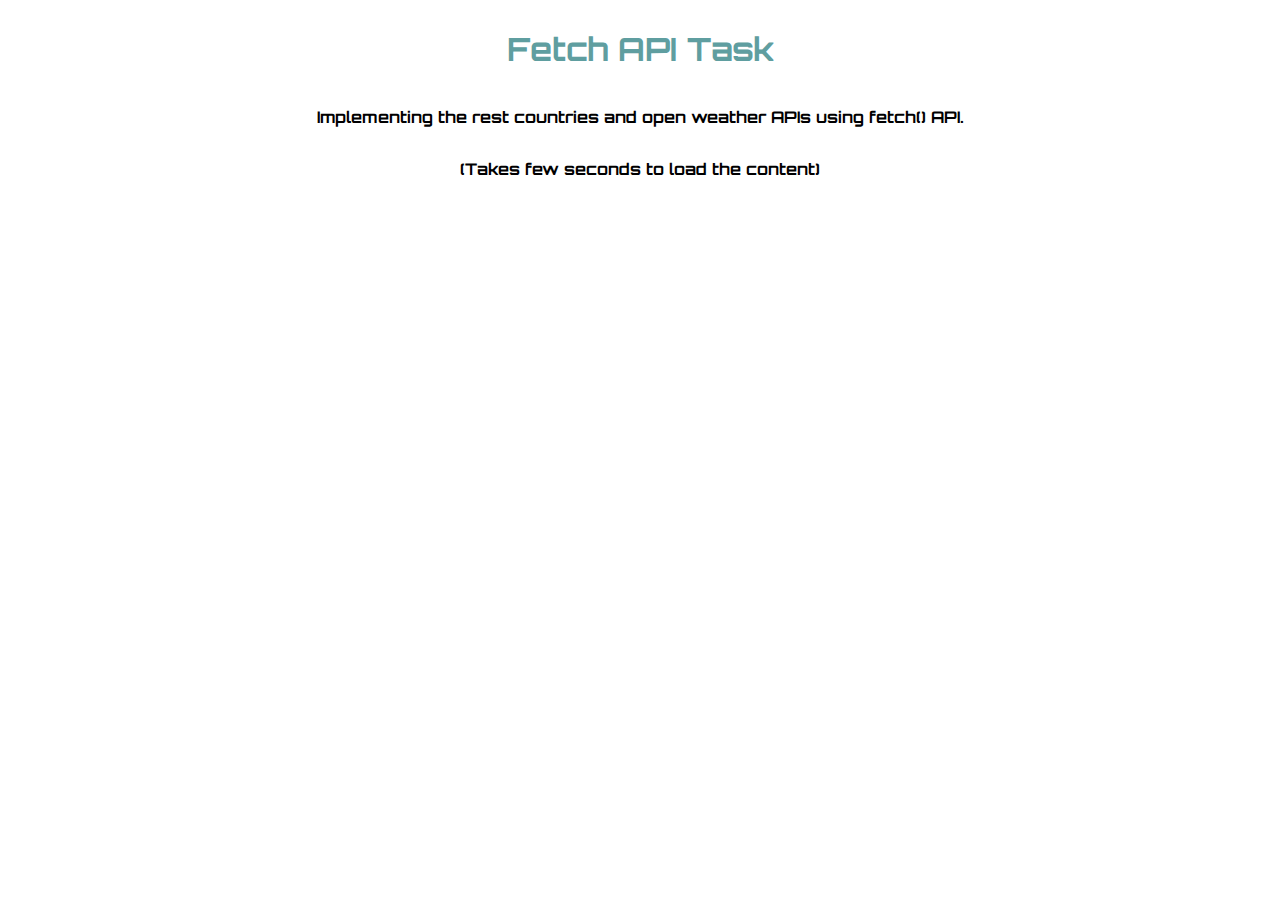
<file: index.html>
<!DOCTYPE html>
<html lang="en">
<head>
    <meta charset="UTF-8">
    <meta name="viewport" content="width=device-width, initial-scale=1.0">
    <title>API-Fetch App-By Dinesh</title>
    <link rel="stylesheet" href="style.css">
</head>
<body>
    <div class="overlay"></div>
    <div class="top">
    <!-- <div class="top-over">
        <div class="top-one">
        <h1>Weather Update: <span></span></h1>
        <span class="close" onclick="close()">X</span>
    </div>
        <div class="top-two">
        <img src="weather-img.jpeg" alt="">
        <div class="top-two-in">
            <p>Description:</p>
            <p>Temp:</p>
            <p>Humidity: </p>
            <p>Wind Speed:</p>
        </div>
    </div>
    </div> -->
</div>
    <div class="main">
        <h1>Fetch API Task</h1>
        <p>Implementing the rest countries and open weather APIs using fetch() API.</p>
        <p>(Takes few seconds to load the content)</p>
    </div>
    <div class="container" >
        
    </div>
    <script src="script.js"></script>
</body>
</html>
</file>
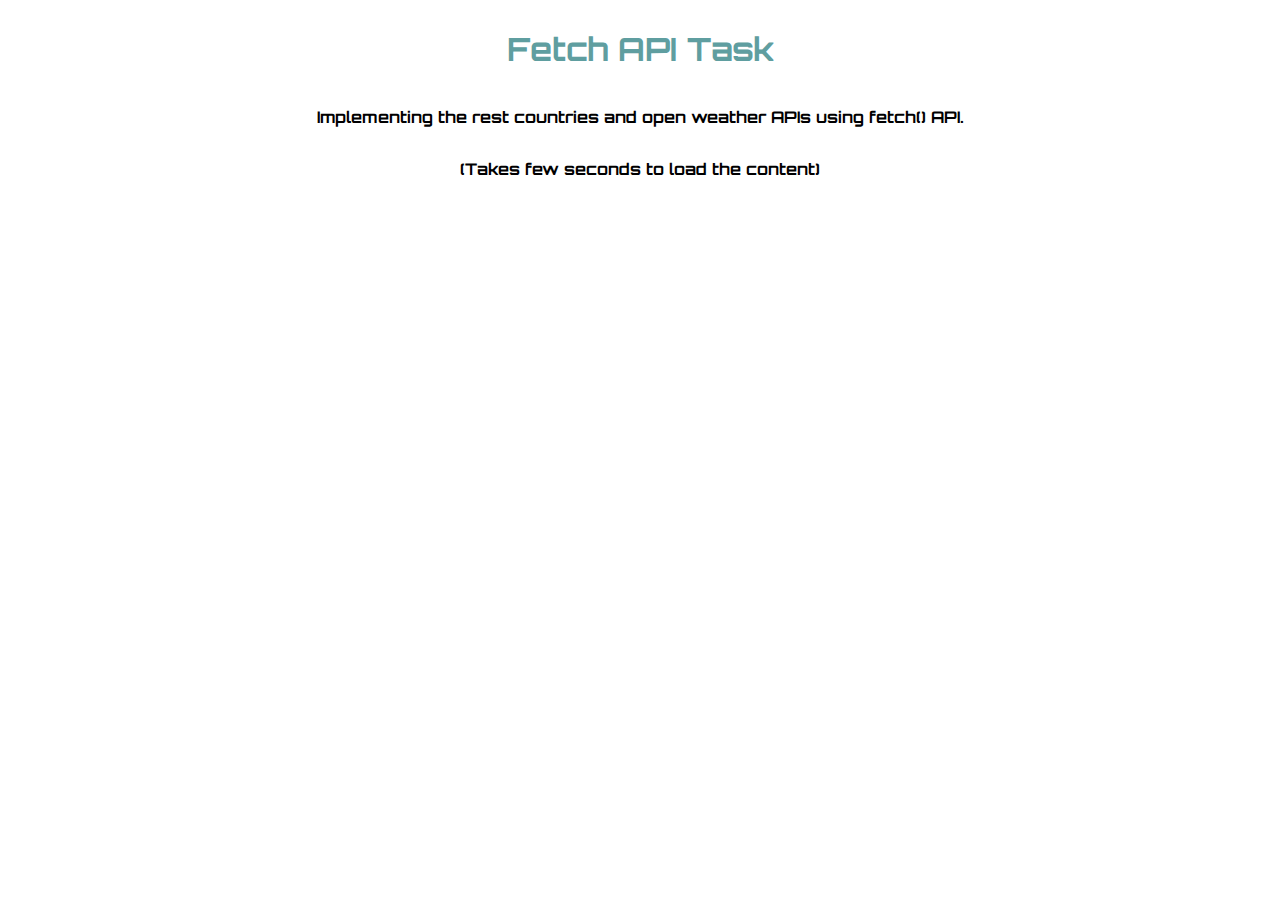
<file: country.html>
<!DOCTYPE html>
<html lang="en">
<head>
    <meta charset="UTF-8">
    <meta name="viewport" content="width=device-width, initial-scale=1.0">
    <title>API-Fetch App-By Dinesh</title>
    <link rel="stylesheet" href="country.css">
</head>
<body>
    <div class="overlay"></div>
    <div class="top">
    <!-- <div class="top-over">
        <div class="top-one">
        <h1>Weather Update: <span>America</span></h1>
        <span class="close" onclick="close()">X</span>
    </div>
        <div class="top-two">
        <img src="weather-img.jpeg" alt="">
        <div class="top-two-in">
            <p>Description:</p>
            <p>Temp:</p>
            <p>Humidity: </p>
            <p>Wind Speed:</p>
        </div>
    </div>
    </div> -->
</div>
    <div class="main">
        <h1>Fetch API Task</h1>
        <p>Implementing the rest countries and open weather APIs using fetch() API.</p>
        <p>(Takes few seconds to load the content)</p>
    </div>
    <div class="container" >
        
    </div>
    <script src="country.js"></script>
</body>
</html>
</file>
<file: style.css>
@import url('https://fonts.googleapis.com/css2?family=Dosis:wght@200..800&family=Jersey+20&family=Lexend+Deca:wght@100..900&family=Orbitron:wght@400..900&family=Rajdhani:wght@400;500&display=swap');


*{
  font-family: "Orbitron", sans-serif;
  font-optical-sizing: auto;
  font-weight: weight;
  font-style: normal;
}
.top{
    z-index: 10;
    display: none;
    position: fixed;
    left: 30vw;
    background: white;
    border-radius: 5px;
    box-shadow: 2px 2px 5px;
}
.close{
    position: absolute;
    right: 1rem;
    font-size: 1.5rem;
    cursor: pointer;
}
.top img{
    height: 10rem;
}
.top-one{
    display: flex;
    border-bottom: 2px solid gray;
    padding:0 1.5rem;
}

.top-two{
    display: flex;
    margin: 1rem;
}
.top-two-in{
    margin: 0 1rem;
}
.overlay{
    display: none;
    background: rgba(0,0,0,0.5);
    top: 0;
    left: 0;
    width: 100vw;
    position: fixed;
    height: 100vh;
    z-index: 5;
}



.main{
    display: flex;
    flex-direction: column;
    justify-content: center;
    align-items: center;
    color: cadetblue;
}
.container {
    display: grid;
   grid-template-columns: repeat(3,33.3%);
    gap: 20px;
    width: 80%;
    margin: auto;
}
.cards{
    border: 2px solid rgb(156, 149, 149);
    display: flex;
    flex-direction: column;
    align-items: center;
    background: linear-gradient(rgb(119, 222, 236),white);
    padding-bottom: 2rem;
    border-radius: 10px;
    overflow: hidden;
    box-shadow: 2px 2px 5px;
}
.cards:hover{
    border-color: rgb(76, 68, 68);
}
.cards img{
    width: 10rem;
    height: 5rem;
}
 p{
    font-weight: bold;
    color: black;
}
 span{
    color: gray;
}
.btn{
    background: rgb(244, 30, 80);
    color: white;
    border: none;
    padding:0.5rem 1rem;
    border-radius: 5px;
    cursor: pointer;
}
.cards h2{
    text-align: center;
    width: 100%;
    border-bottom: 2px solid lightgrey;
    background: lightblue;
    margin: 0;
    padding: 1rem;
}
.top-one h2 span{
    color:blue;
}


@media (max-width:60rem) {
    .container{
        grid-template-columns: repeat(1,100%);
    }
    .top{
        left: 20vw;
    }
    .top-two{
        flex-direction: column;
        align-items: center;
        text-align: center;
    }
    .top-two img{
        height: 15rem;
    }
}

@media (max-width:40rem) {
    .top{
        left: 10%;
    }
}
@media (max-width:30rem) {
    .top{
        left: 0;
        width: 100%;
    }
}
</file>
<file: country.css>
@import url('https://fonts.googleapis.com/css2?family=Dosis:wght@200..800&family=Jersey+20&family=Lexend+Deca:wght@100..900&family=Orbitron:wght@400..900&family=Rajdhani:wght@400;500&display=swap');


*{
  font-family: "Orbitron", sans-serif;
  font-optical-sizing: auto;
  font-weight: weight;
  font-style: normal;
}
.top{
    z-index: 10;
    display: none;
    position: fixed;
    left: 30vw;
    background: white;
    border-radius: 5px;
    box-shadow: 2px 2px 5px;
}
.close{
    position: absolute;
    right: 1rem;
    font-size: 1.5rem;
    cursor: pointer;
}
.top img{
    height: 10rem;
}
.top-one{
    display: flex;
    border-bottom: 2px solid gray;
    padding:0 1.5rem;
}

.top-two{
    display: flex;
    margin: 1rem;
}
.top-two-in{
    margin: 0 1rem;
}
.overlay{
    display: none;
    background: rgba(0,0,0,0.5);
    top: 0;
    left: 0;
    width: 100vw;
    position: fixed;
    height: 100vh;
    z-index: 5;
}



.main{
    display: flex;
    flex-direction: column;
    justify-content: center;
    align-items: center;
    color: cadetblue;
}
.container {
    display: grid;
   grid-template-columns: repeat(3,33.3%);
    gap: 20px;
    width: 80%;
    margin: auto;
}
.cards{
    border: 2px solid rgb(156, 149, 149);
    display: flex;
    flex-direction: column;
    align-items: center;
    background: linear-gradient(rgb(119, 222, 236),white);
    padding-bottom: 2rem;
    border-radius: 10px;
    overflow: hidden;
    box-shadow: 2px 2px 5px;
}
.cards:hover{
    border-color: rgb(76, 68, 68);
}
.cards img{
    width: 10rem;
    height: 5rem;
}
 p{
    font-weight: bold;
    color: black;
}
 span{
    color: gray;
}
.btn{
    background: rgb(244, 30, 80);
    color: white;
    border: none;
    padding:0.5rem 1rem;
    border-radius: 5px;
    cursor: pointer;
}
.cards h2{
    text-align: center;
    width: 100%;
    border-bottom: 2px solid lightgrey;
    background: lightblue;
    margin: 0;
    padding: 1rem;
}
.top-one h2 span{
    color:blue;
}


@media (max-width:60rem) {
    .container{
        grid-template-columns: repeat(1,100%);
    }
    .top{
        left: 20vw;
    }
    .top-two{
        flex-direction: column;
        align-items: center;
        text-align: center;
    }
    .top-two img{
        height: 15rem;
    }
}

@media (max-width:40rem) {
    .top{
        left: 10%;
    }
}
@media (max-width:30rem) {
    .top{
        left: 0;
        width: 100%;
    }
}
</file>
